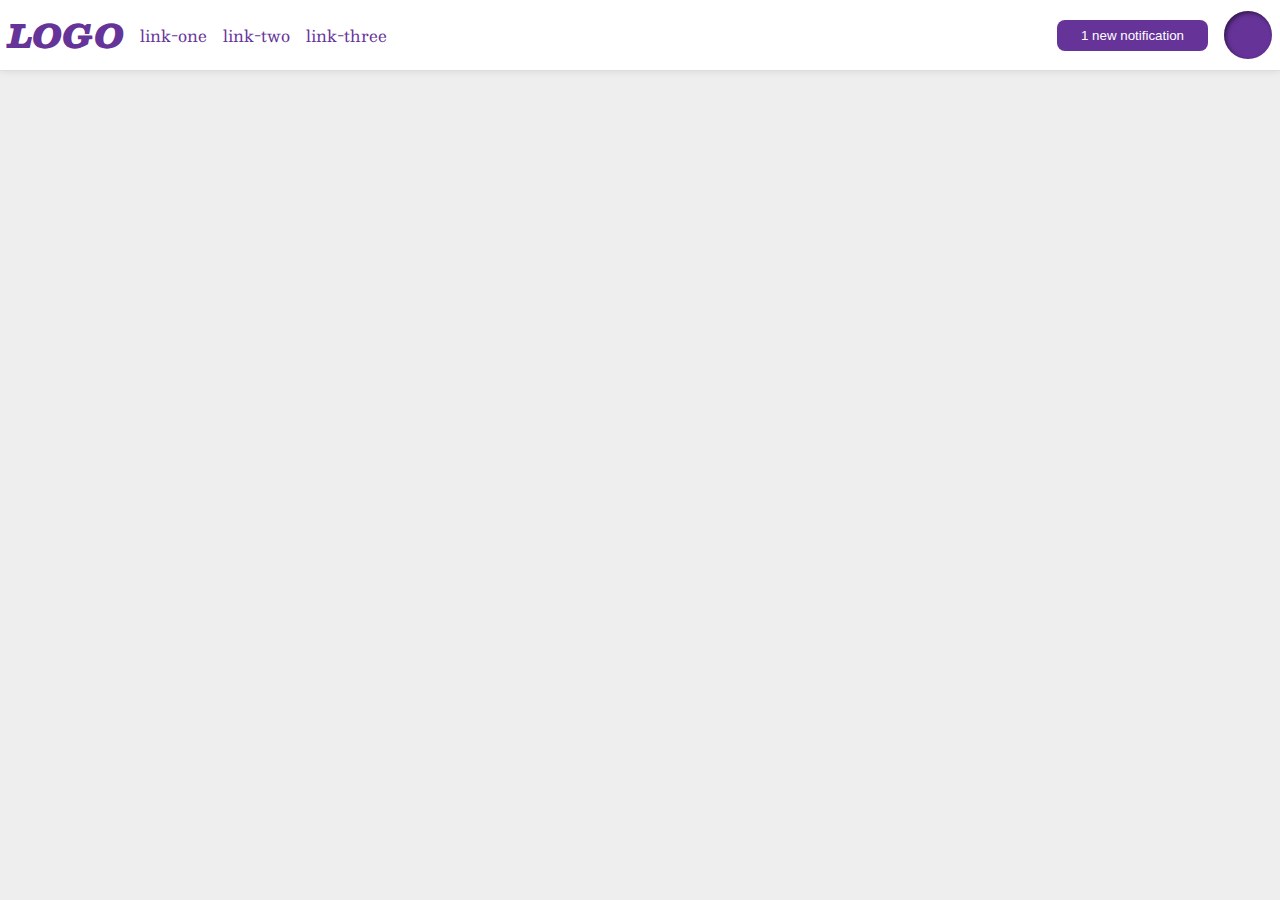
<file: flex/03-flex-header-2/index.html>
<!DOCTYPE html>
<html lang="en">
  <head>
    <meta charset="UTF-8">
    <meta http-equiv="X-UA-Compatible" content="IE=edge">
    <meta name="viewport" content="width=device-width, initial-scale=1.0">
    <title>Flex Header 2</title>
    <link rel="stylesheet" href="style.css">
  </head>
  <body>
    <div class="header">
      <div class="left">
        <div class="logo">
          LOGO
        </div>
        <ul class="links">
          <li><a href="https://google.com">link-one</a></li>
          <li><a href="https://google.com">link-two</a></li>
          <li><a href="https://google.com">link-three</a></li>
        </ul>
      </div>
      <div class="right">
        <button class="notifications">
        1 new notification
        </button>
        <div class="profile-image"></div>
      </div>
    </div>
  </body>
</html>
</file>
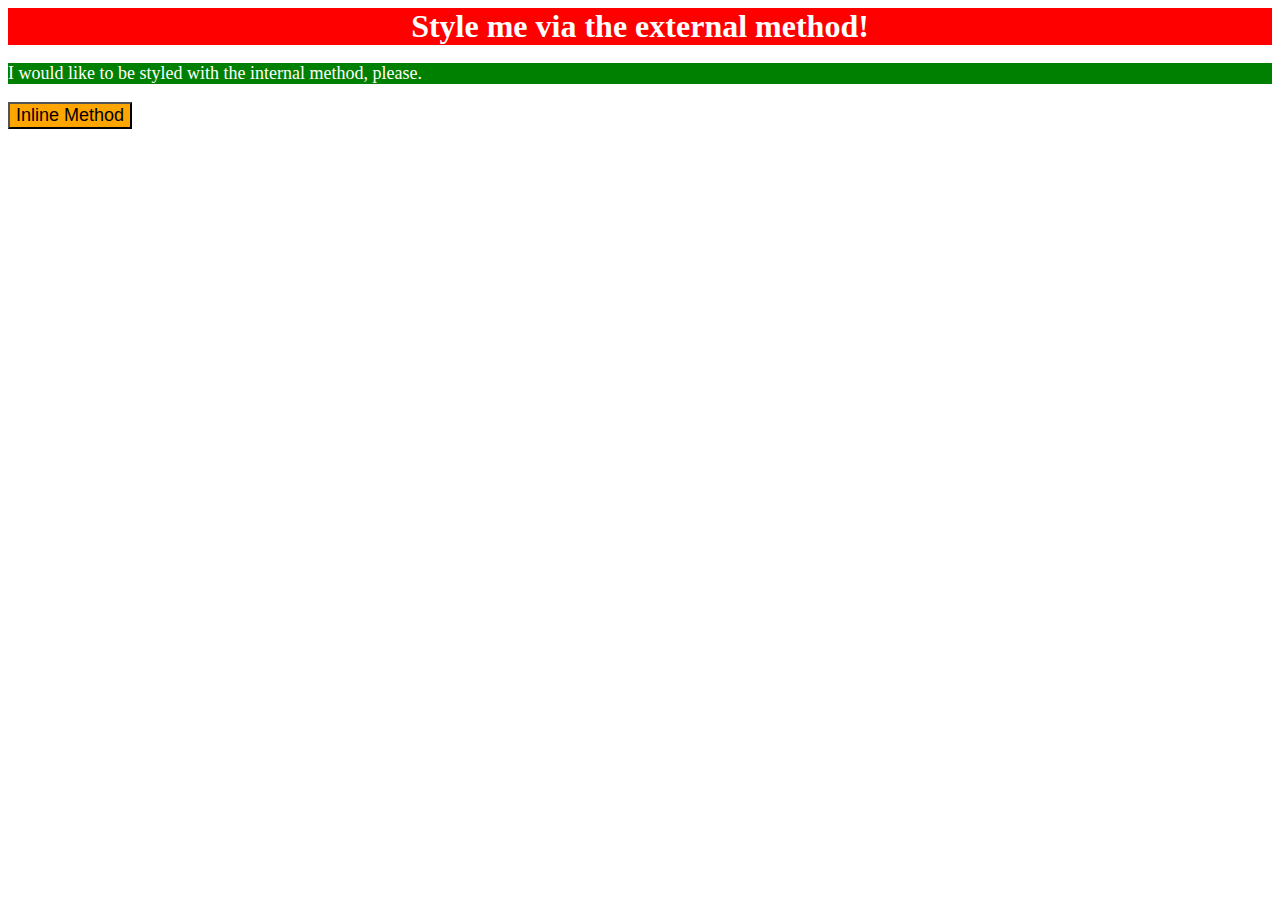
<file: foundations/01-css-methods/index.html>
<!DOCTYPE html>
<html lang="en">
  <head>
    <meta charset="UTF-8">
    <meta http-equiv="X-UA-Compatible" content="IE=edge">
    <meta name="viewport" content="width=device-width, initial-scale=1.0">
    <title>Methods for Adding CSS</title>
    <link rel="stylesheet" href="styles.css">
    <style>
      p {
        background-color: green;
        color: white;
        font-size: 18px;
      }
      </style>
  </head>
  <body>
    <div>Style me via the external method!</div>
    <p>I would like to be styled with the internal method, please.</p>
    <button style="background-color: orange; font-size: 18px;">Inline Method</button>
  </body>
</html>
</file>
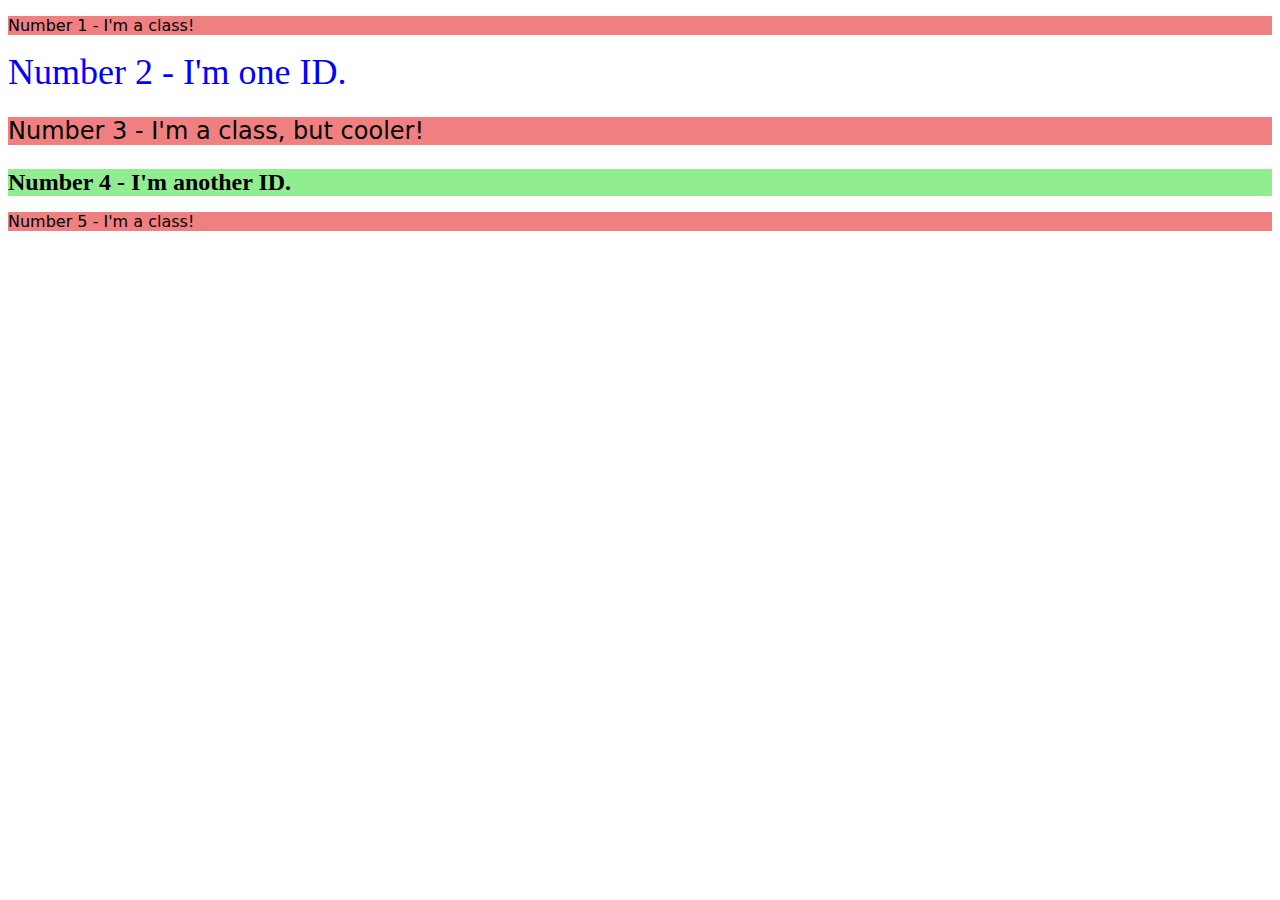
<file: foundations/02-class-id-selectors/index.html>
<!DOCTYPE html>
<html lang="en">
  <head>
    <meta charset="UTF-8">
    <meta http-equiv="X-UA-Compatible" content="IE=edge">
    <meta name="viewport" content="width=device-width, initial-scale=1.0">
    <title>Class and ID Selectors</title>
    <link rel="stylesheet" href="style.css">
  </head>
  <body>
    <p class="odd">Number 1 - I'm a class!</p>
    <div id="num2">Number 2 - I'm one ID.</div>
    <p class="odd better">Number 3 - I'm a class, but cooler!</p>
    <div id="num4">Number 4 - I'm another ID.</div>
    <p class="odd">Number 5 - I'm a class!</p>
  </body>
</html>
</file>
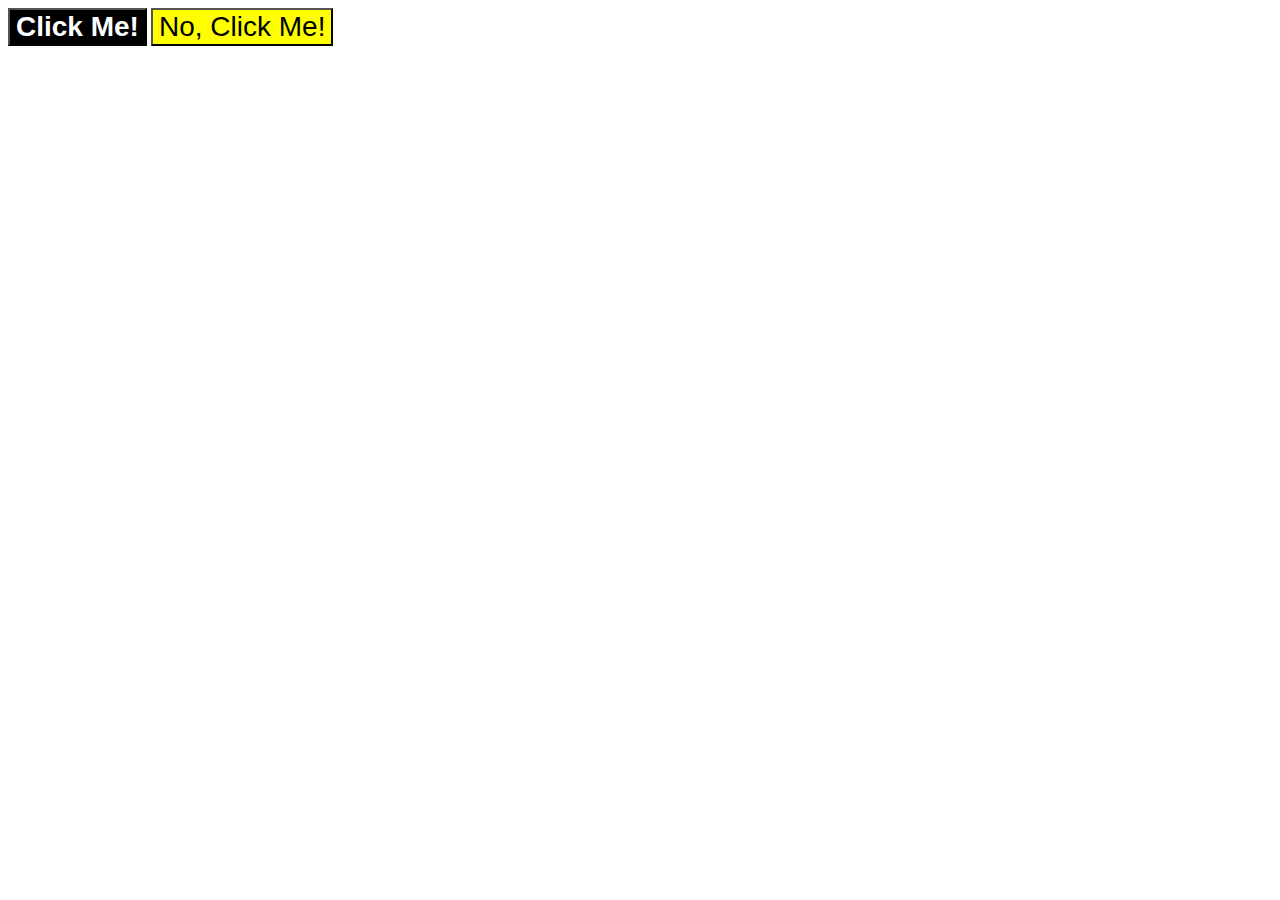
<file: foundations/03-grouping-selectors/index.html>
<!DOCTYPE html>
<html lang="en">
  <head>
    <meta charset="UTF-8">
    <meta http-equiv="X-UA-Compatible" content="IE=edge">
    <meta name="viewport" content="width=device-width, initial-scale=1.0">
    <title>Grouping Selectors</title>
    <link rel="stylesheet" href="style.css">
  </head>
  <body>
    <button class="button1">Click Me!</button>
    <button class="button2">No, Click Me!</button>
  </body>
</html>
</file>
<file: flex/03-flex-header-2/style.css>
/* this is some magical font-importing.  
you'll learn about it later. */
@import url('https://fonts.googleapis.com/css2?family=Besley:ital,wght@0,400;1,900&display=swap');

body {
  margin: 0;
  background: #eee;
  font-family: Besley, serif;
  
  
}

.header {
  background: white;
  border-bottom: 1px solid #ddd;
  box-shadow: 0 0 8px rgba(0,0,0,.1);
  display: flex;
  padding: 8px;
  justify-content: space-between;
}

.profile-image {
  background: rebeccapurple;
  box-shadow: inset 2px 2px 4px rgba(0,0,0,.5);
  border-radius: 50%;
  width: 48px;
  height: 48px;
  
}

.logo {
  color: rebeccapurple;
  font-size: 32px;
  font-weight: 900;
  font-style: italic;

  
}

button {
  border: none;
  border-radius: 8px;
  background: rebeccapurple;
  color: white;
  padding: 8px 24px;

  
}

a {
  /* this removes the line under our links */
  text-decoration: none;
  color: rebeccapurple;
  
}

ul {
  list-style-type: none;
  display: flex;
  padding: 0;
  margin: 0;
  gap: 16px;
}

.left,.right {
  display: flex;
  align-items: center;
  gap: 16px ;
}
</file>
<file: foundations/01-css-methods/styles.css>
div {
    color: white;
    background-color: red;
    font-size: 32px;
    text-align: center;
    font-weight: bold;
}
</file>
<file: foundations/02-class-id-selectors/style.css>
.odd {
    background-color: lightcoral;
    font-family: Verdana, "DejaVu Sans", sans-serif;
}

#num2 {
    color: blue;
    font-size: 36px;
}

.better {
    font-size: 24px;
}

#num4 {
    background-color: lightgreen;
    font-size: 24px;
    font-weight: bold;
}
</file>
<file: foundations/03-grouping-selectors/style.css>
.button1,
.button2 {
    font-size: 28px;
    font-family: Helvetica, "Times New Roman", sans-serif;
}

.button1 {
    background-color: black;
    color: white;
    font-weight: bold;
}

.button2 {
    background-color: yellow;
}
</file>
